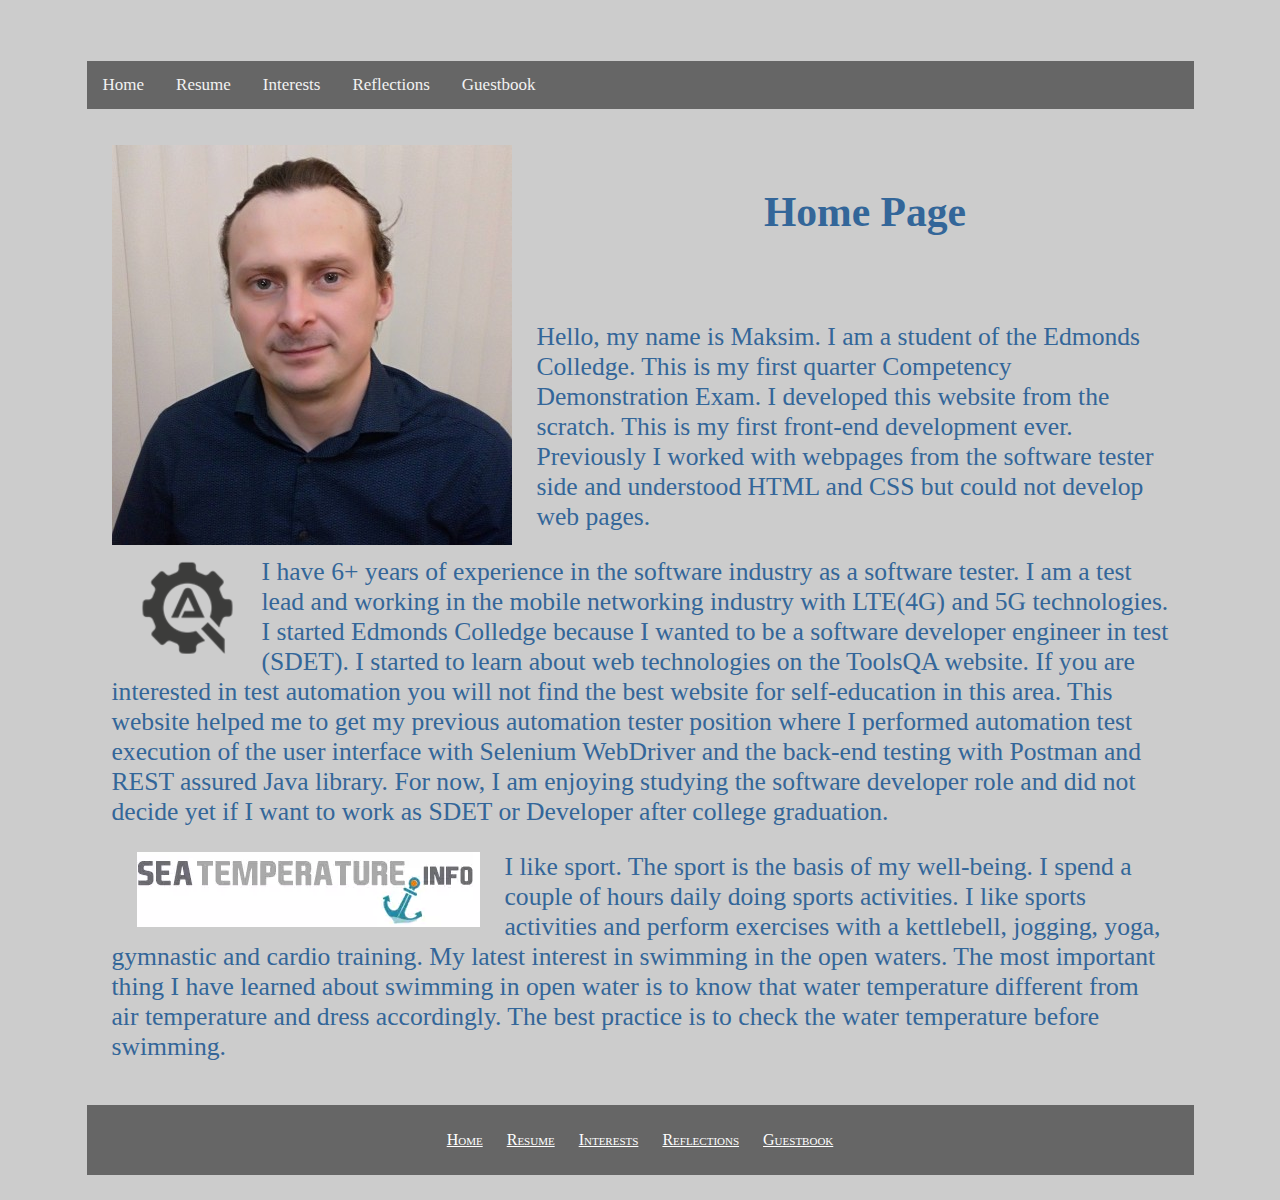
<file: index.html>
<!DOCTYPE html>
<html lang="en">
	<head>
		<meta charset="utf-8"/>
		<meta name="author" content="Maksim Razuvaev"/>
		<meta name="Keywords" content="Home"/>
		<meta name="Description" content="Home Page"/>
		<meta http-equiv="refresh" content="25">
		<meta name="robots" content="noimageindex, nofollow, nosnippet"/>
		<meta name="viewport" content="width=device-width, initial-scale=1.0">
		<link rel="stylesheet" type="text/css" href="./css/myStyle.css"/>
		<title>Home Page - Maksim Razuvaev</title>
		<style>
		img {
		float: left;
		margin-left: 25px;
		margin-right:25px;
		}
		p {
		font-size: 160%;
		margin-bottom: 25px;
		margin-top:25px;
		margin-left: 25px;
		margin-right:25px;
		}
		</style>
	</head>
	
	<body>
	
<!-- HEADER -->
		<header>
			<br/><br/>
			<div class="topnav">
				 <a src="./index.html">Home</a>
				 <a href="./html/resume.html">Resume</a>
				 <a href="./html/interest.html">Interests</a>
				 <a href="./html/reflections.html">Reflections</a>
				 <a href="./html/guestbook.html">Guestbook</a>
			</div>
			<br/><br/>
				<img src="./images/maksimr.jfif" alt="Maksim Razuvaev Photo">
			<br/>
		</header>
		
 <!-- ARTICLE -->
		<article>		
			<h1>Home Page</h1>
			<br/><br/>
			<p style="color:#336699;">
			Hello, my name is Maksim. I am a student of the Edmonds Colledge. 
			This is my first quarter Competency Demonstration Exam. I developed this website from the scratch. 
			This is my first front-end development ever. Previously I worked with webpages from the software tester side 
			and understood HTML and CSS but could not develop web pages.</p>
			
			<p style="color:#336699;">
			<a href="https://www.toolsqa.com/" target="blank"><img src="./images/toolsqa.png" alt="ToolsQA Logo"></a>
			I have 6+ years of experience in the software industry as a software tester. 
			I am a test lead and working in the mobile networking industry with LTE(4G) and 5G technologies. 
			I started Edmonds Colledge because I wanted to be a software developer engineer in test (SDET). 
			I started to learn about web technologies on the ToolsQA website. 
			If you are interested in test automation you will not find the best website for self-education in this area. 
			This website helped me to get my previous automation tester position where I performed automation test execution of the user interface with Selenium WebDriver 
			and the back-end testing with Postman and REST assured Java library. 
			For now, I am enjoying studying the software developer role and did not decide yet if I want to work as SDET or Developer after college graduation.</p>
			
			<p style="color:#336699;">
			<a href="https://seatemperature.info/puget-sound-water-temperature.html#:~:text=Water%20temperature%20in%20Puget%20Sound%20today,%C2%B0C%2F49.8%C2%B0F." target="blank"><img src="./images/sea_temperature.png" alt="Sea Temperature Logo" class="floatright"></a>
			I like sport. The sport is the basis of my well-being. 
			I spend a couple of hours daily doing sports activities. 
			I like sports activities and perform exercises with a kettlebell, jogging, yoga, gymnastic and cardio training. 
			My latest interest in swimming in the open waters. 
			The most important thing I have learned about swimming in open water is to know that water temperature different from air temperature and dress accordingly. 
			The best practice is to check the water temperature before swimming.
			</p>
			<br/>
		</article>
		
<!-- FOOTER -->	
		<footer>
			<div class="footernav">
				<a href="index.html">Home</a>
				<a href="./html/resume.html">Resume</a>
				<a href="./html/interest.html">Interests</a>
				<a href="./html/reflections.html">Reflections</a>
				<a href="./html/guestbook.html">Guestbook</a>
			</div>
		</footer>
	</body>
</html>
</file>
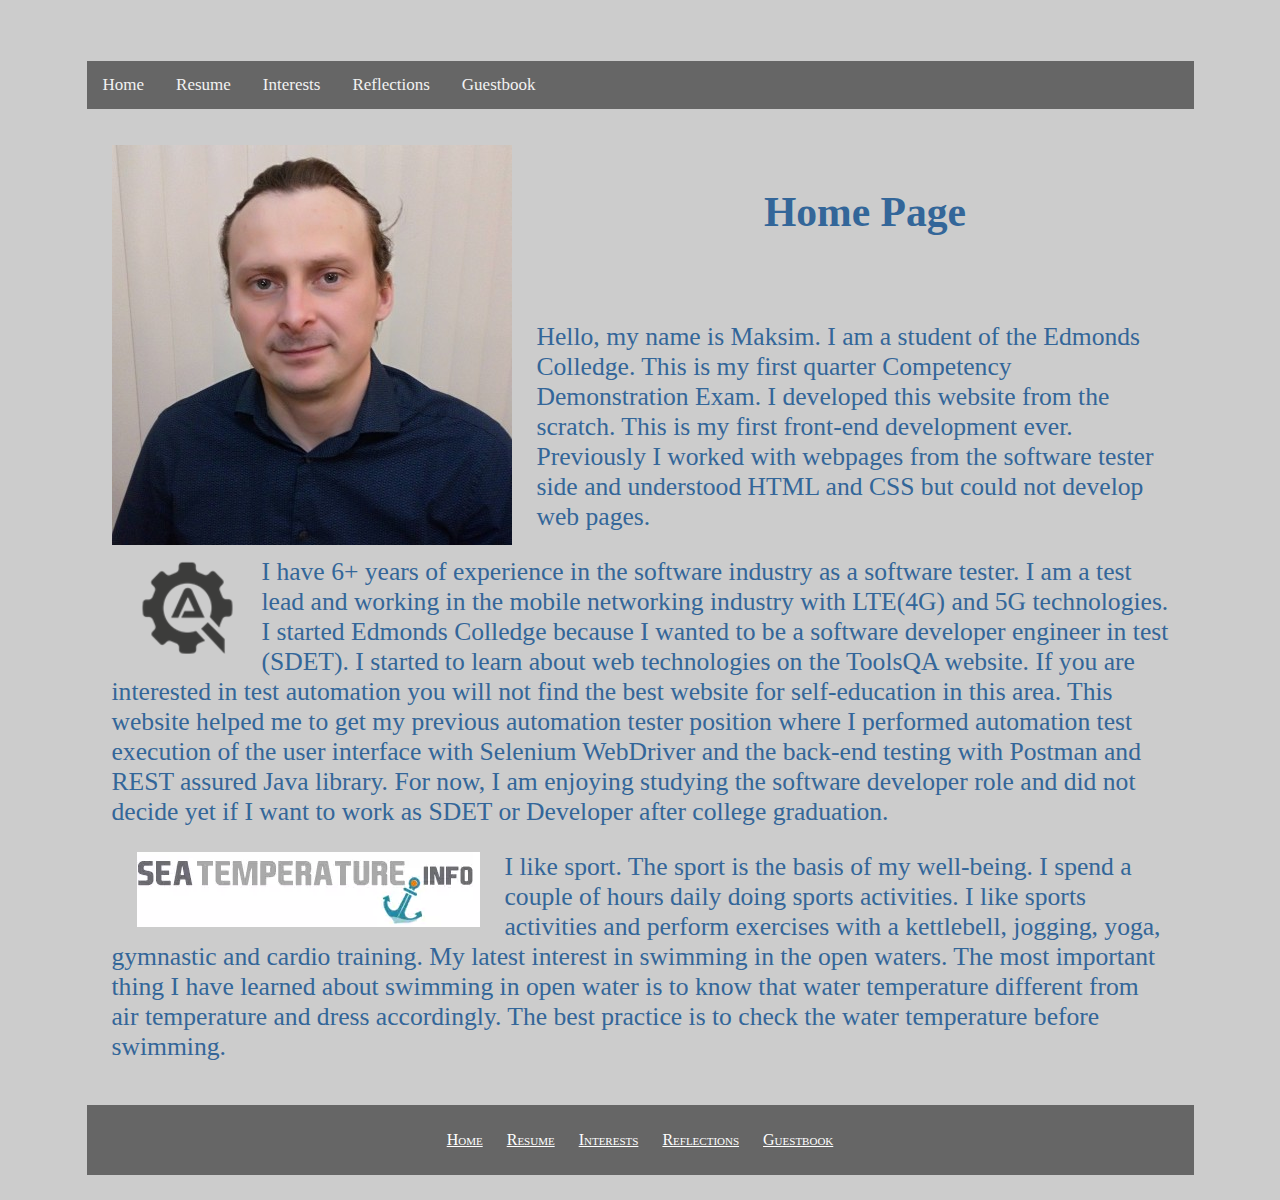
<file: home.html>
<!DOCTYPE html>
<html lang="en">
	<head>
		<meta charset="utf-8"/>
		<meta name="author" content="Maksim Razuvaev"/>
		<meta name="Keywords" content="Home"/>
		<meta name="Description" content="Home Page"/>
		<meta http-equiv="refresh" content="25">
		<meta name="robots" content="noimageindex, nofollow, nosnippet"/>
		<meta name="viewport" content="width=device-width, initial-scale=1.0">
		<link rel="stylesheet" type="text/css" href="./css/myStyle.css"/>
		<title>Home Page - Maksim Razuvaev</title>
		<style>
		img {
		float: left;
		margin-left: 25px;
		margin-right:25px;
		}
		p {
		font-size: 160%;
		margin-bottom: 25px;
		margin-top:25px;
		margin-left: 25px;
		margin-right:25px;
		}
		</style>
	</head>
	
	<body>
	
<!-- HEADER -->
		<header>
			<br/><br/>
			<div class="topnav">
				 <a src="./home.html">Home</a>
				 <a href="./html/resume.html">Resume</a>
				 <a href="./html/interest.html">Interests</a>
				 <a href="./html/reflections.html">Reflections</a>
				 <a href="./html/guestbook.html">Guestbook</a>
			</div>
			<br/><br/>
				<img src="./images/maksimr.jfif" alt="Maksim Razuvaev Photo">
			<br/>
		</header>
		
 <!-- ARTICLE -->
		<article>		
			<h1>Home Page</h1>
			<br/><br/>
			<p style="color:#336699;">
			Hello, my name is Maksim. I am a student of the Edmonds Colledge. 
			This is my first quarter Competency Demonstration Exam. I developed this website from the scratch. 
			This is my first front-end development ever. Previously I worked with webpages from the software tester side 
			and understood HTML and CSS but could not develop web pages.</p>
			
			<p style="color:#336699;">
			<a href="https://www.toolsqa.com/" target="blank"><img src="./images/toolsqa.png" alt="ToolsQA Logo"></a>
			I have 6+ years of experience in the software industry as a software tester. 
			I am a test lead and working in the mobile networking industry with LTE(4G) and 5G technologies. 
			I started Edmonds Colledge because I wanted to be a software developer engineer in test (SDET). 
			I started to learn about web technologies on the ToolsQA website. 
			If you are interested in test automation you will not find the best website for self-education in this area. 
			This website helped me to get my previous automation tester position where I performed automation test execution of the user interface with Selenium WebDriver 
			and the back-end testing with Postman and REST assured Java library. 
			For now, I am enjoying studying the software developer role and did not decide yet if I want to work as SDET or Developer after college graduation.</p>
			
			<p style="color:#336699;">
			<a href="https://seatemperature.info/puget-sound-water-temperature.html#:~:text=Water%20temperature%20in%20Puget%20Sound%20today,%C2%B0C%2F49.8%C2%B0F." target="blank"><img src="./images/sea_temperature.png" alt="Sea Temperature Logo" class="floatright"></a>
			I like sport. The sport is the basis of my well-being. 
			I spend a couple of hours daily doing sports activities. 
			I like sports activities and perform exercises with a kettlebell, jogging, yoga, gymnastic and cardio training. 
			My latest interest in swimming in the open waters. 
			The most important thing I have learned about swimming in open water is to know that water temperature different from air temperature and dress accordingly. 
			The best practice is to check the water temperature before swimming.
			</p>
			<br/>
		</article>
		
<!-- FOOTER -->	
		<footer>
			<div class="footernav">
				<a href="index.html">Home</a>
				<a href="resume.html">Resume</a>
				<a href="interest.html">Interests</a>
				<a href="reflections.html">Reflections</a>
				<a href="guestbook.html">Guestbook</a>
			</div>
		</footer>
	</body>
</html>
</file>
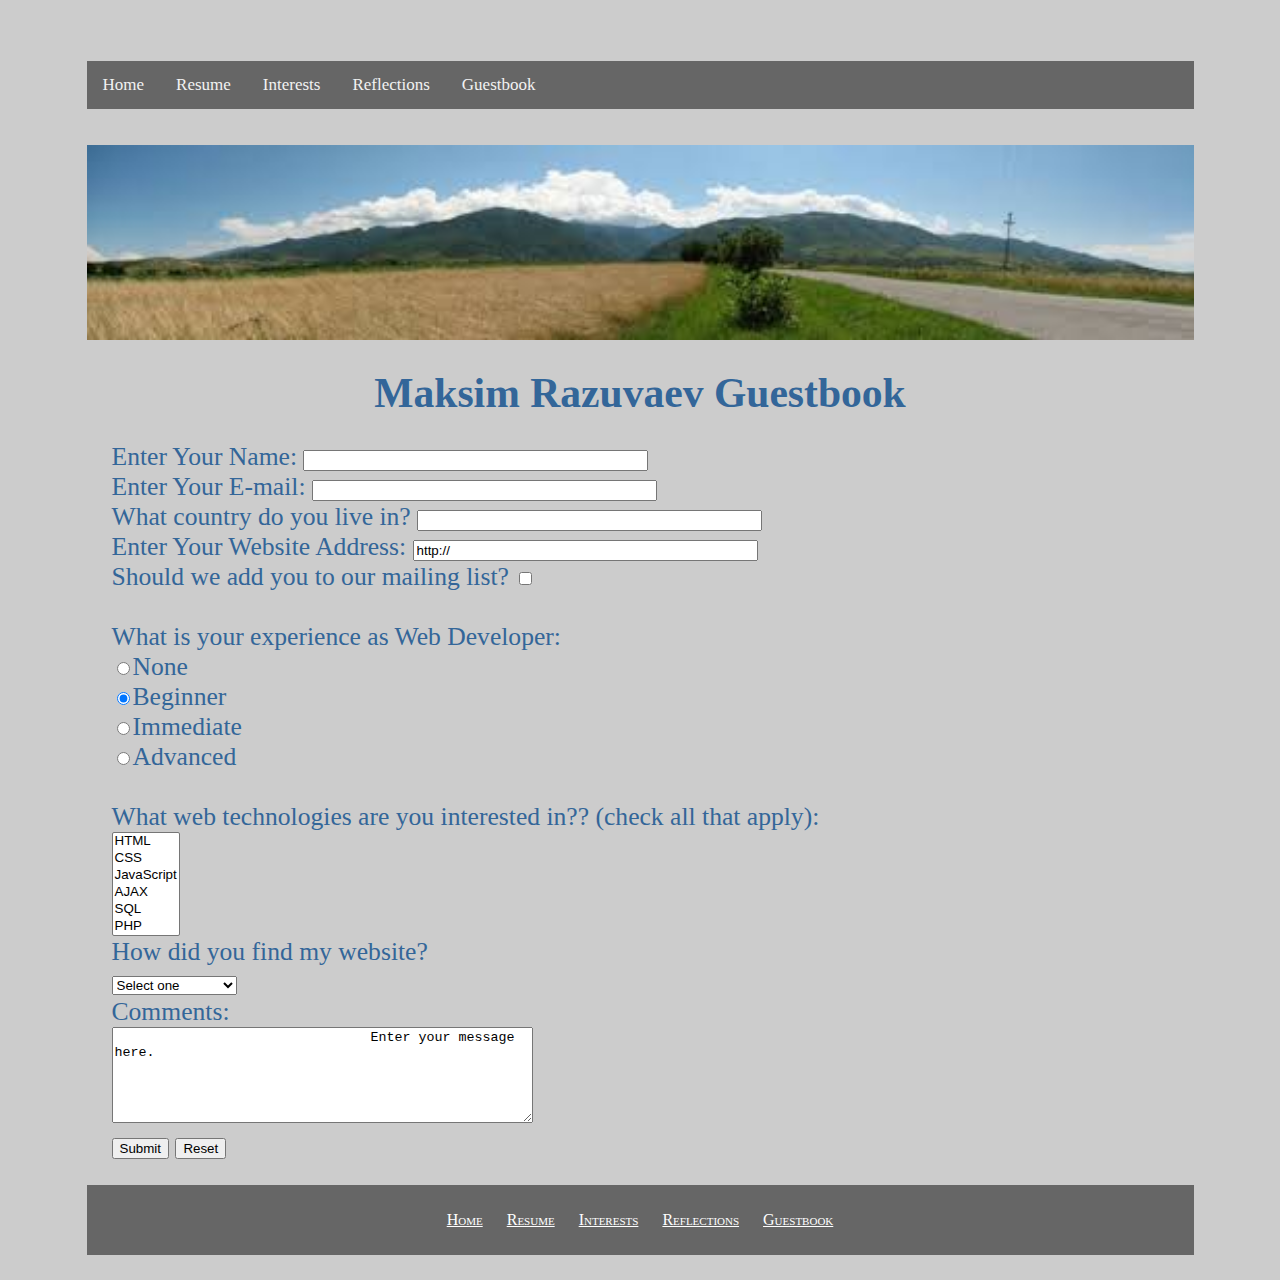
<file: html/guestbook.html>
<!DOCTYPE html>
<html lang="en">
	<head>
		<meta charset="utf-8"/>
		<meta name="author" content="Maksim Razuvaev"/>
		<meta name="Keywords" content="Guestbook"/>
		<meta name="Description" content="My website guest welcome to leave info about yourself"/>
		<meta http-equiv="refresh" content="300">
		<meta name="robots" content="noimageindex, nofollow, nosnippet"/>
		<meta name="viewport" content="width=device-width, initial-scale=1.0">
		<link rel="stylesheet" type="text/css" href="../css/myStyle.css"/>
		<title>Guestbook Page - Maksim Razuvaev</title>
		<style>
		form {
		font-size: 160%;
		margin-bottom: 25px;
		margin-top:25px;
		margin-left: 25px;
		margin-right:25px;
		}
		img {
		width: 100%;
		height: auto;
		}
		</style>
	</head>
		
	<body>
	
<!-- HEADER -->
		<header>
		<br/><br/>
		<div class="topnav">
			 <a href="../index.html">Home</a>
			 <a href="../html/resume.html">Resume</a>
			 <a href="../html/interest.html">Interests</a>
			 <a href="../html/reflections.html">Reflections</a>
			 <a href="../html/guestbook.html">Guestbook</a>
		</div>
		<br/><br/>
		<img src="../images/download.jfif" alt="Picture with nature" class="center">
		</header>
	
<!-- ARTICLE -->
		<article>	
			<h1>Maksim Razuvaev Guestbook</h1>
			
			<form
			style="color:#336699;"
			method="post"
			action="http://ss1.ciwcertified.com/cgi-bin/process.pl">
			Enter Your Name: <input type="text" name="Name" size="40"/>
				<br/>
				Enter Your E-mail: <input type="text" name="Email" size="40"/>
				<br/>
				What country do you live in?
				<input type="text" name="country" size="40">
				<br/>
				Enter Your Website Address: <input type="text" name="Website" size="40" value="http://"/>
				<br/>
				Should we add you to our mailing list?
				<input type="checkbox" name="mailinglist"/><br/>
				<br/>
				What is your experience as Web Developer:<br/>
				<input type="radio" name="web_experience" value="None"/>None<br/>
				<input type="radio" name="web_experience" value="Beginer" checked="checked"/>Beginner<br/>
				<input type="radio" name="web_experience" value="Immediate"/>Immediate<br/>
				<input type="radio" name="web_experience" value="Advanced"/>Advanced<br/>
				<br/>
				What web technologies are you interested in?? (check all that
				apply):<br/>
				<select name="interests" multiple="multiple" size="6">
					<option>HTML</option>
					<option>CSS</option>
					<option>JavaScript</option>
					<option>AJAX</option>
					<option>SQL</option>
					<option>PHP</option>
				</select>
				<br/>
				How did you find my website?
				<br/>
				<select name="website">
					<option>Select one</option>
					<option>I'm a friend</option>
					<option>Just surfed in!</option>
					<option>Word of mouth</option>
					<option>By search engine</option>
					<option>A friend sent me</option>
					<option>Other</option>
				</select>
				<br/>
				Comments:<br/>
				<textarea name="comments" cols="50" rows="6">
				Enter your message here.
				</textarea>
				<br/>
				<input type="submit"/>
				<input type="reset"/>
			</form>
		</article>
		
		<!-- FOOTER -->	
		<footer>
			<div class="footernav">
				<a href="../index.html">Home</a>
				<a href="resume.html">Resume</a>
				<a href="interest.html">Interests</a>
				<a href="reflections.html">Reflections</a>
				<a href="guestbook.html">Guestbook</a>
			</div>
		</footer>
	</body>
</html>
</file>
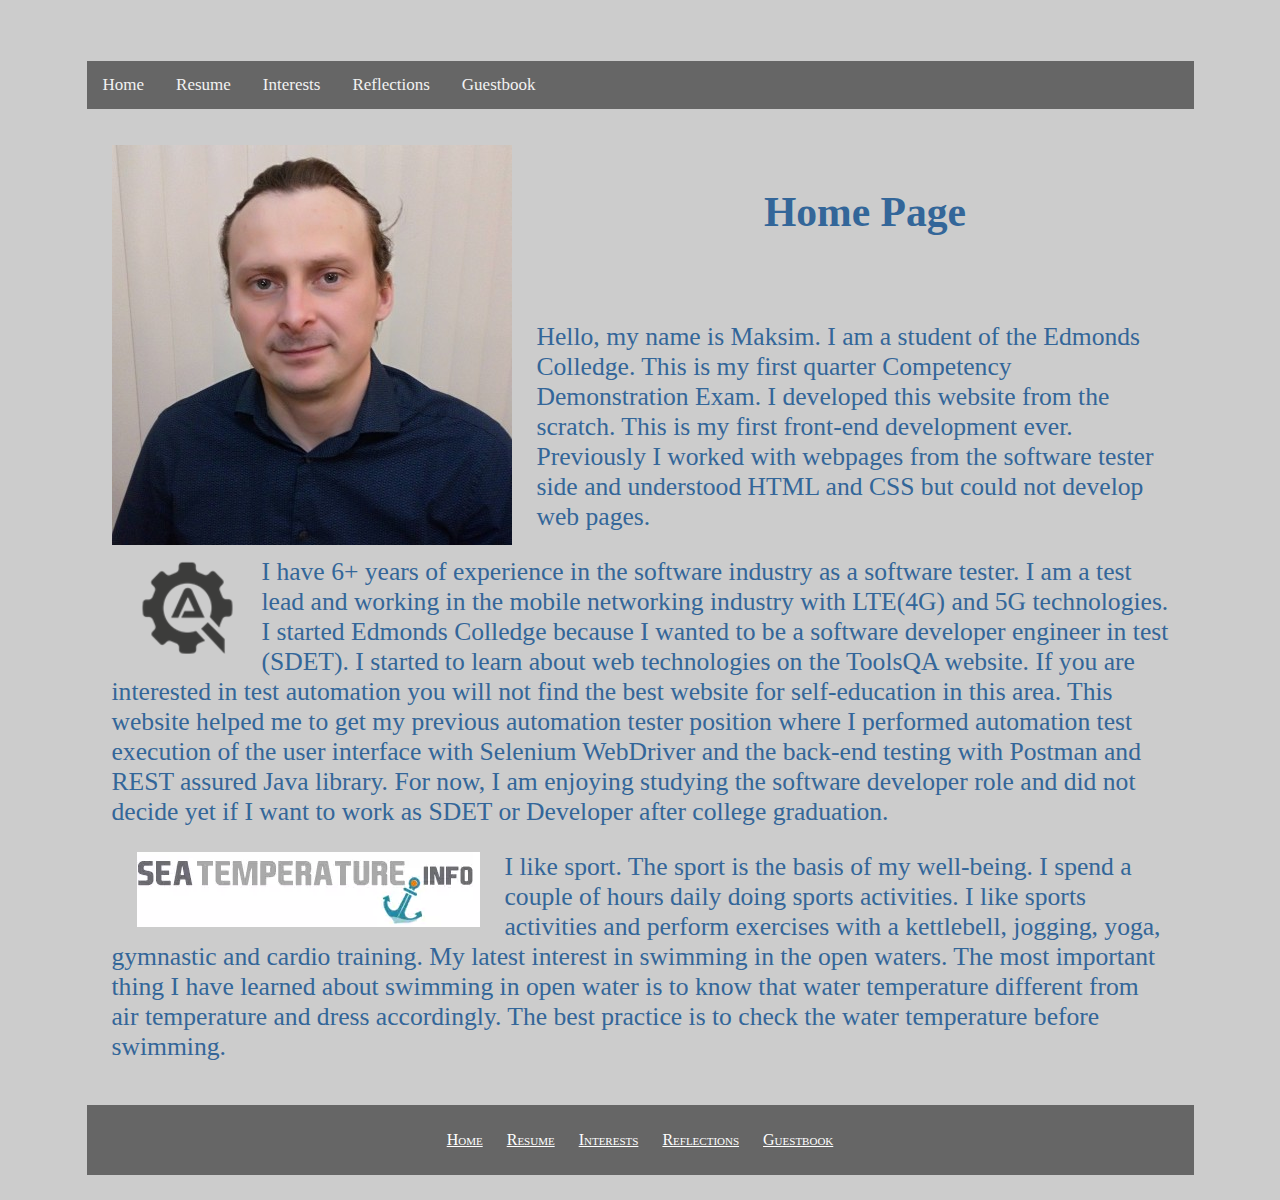
<file: html/home.html>
<!DOCTYPE html>
<html lang="en">
	<head>
		<meta charset="utf-8"/>
		<meta name="author" content="Maksim Razuvaev"/>
		<meta name="Keywords" content="Home"/>
		<meta name="Description" content="Home Page"/>
		<meta http-equiv="refresh" content="25">
		<meta name="robots" content="noimageindex, nofollow, nosnippet"/>
		<meta name="viewport" content="width=device-width, initial-scale=1.0">
		<link rel="stylesheet" type="text/css" href="../css/myStyle.css"/>
		<title>Home Page - Maksim Razuvaev</title>
		<style>
		img {
		float: left;
		margin-left: 25px;
		margin-right:25px;
		}
		p {
		font-size: 160%;
		margin-bottom: 25px;
		margin-top:25px;
		margin-left: 25px;
		margin-right:25px;
		}
		</style>
	</head>
	
	<body>
	
<!-- HEADER -->
		<header>
			<br/><br/>
			<div class="topnav">
				 <a href="../html/home.html">Home</a>
				 <a href="../html/resume.html">Resume</a>
				 <a href="../html/interest.html">Interests</a>
				 <a href="../html/reflections.html">Reflections</a>
				 <a href="../html/guestbook.html">Guestbook</a>
			</div>
			<br/><br/>
				<img src="../images/maksimr.jfif" alt="Maksim Razuvaev Photo">
			<br/>
		</header>
		
 <!-- ARTICLE -->
		<article>		
			<h1>Home Page</h1>
			<br/><br/>
			<p style="color:#336699;">
			Hello, my name is Maksim. I am a student of the Edmonds Colledge. 
			This is my first quarter Competency Demonstration Exam. I developed this website from the scratch. 
			This is my first front-end development ever. Previously I worked with webpages from the software tester side 
			and understood HTML and CSS but could not develop web pages.</p>
			
			<p style="color:#336699;">
			<a href="https://www.toolsqa.com/" target="blank"><img src="../images/toolsqa.png" alt="ToolsQA Logo"></a>
			I have 6+ years of experience in the software industry as a software tester. 
			I am a test lead and working in the mobile networking industry with LTE(4G) and 5G technologies. 
			I started Edmonds Colledge because I wanted to be a software developer engineer in test (SDET). 
			I started to learn about web technologies on the ToolsQA website. 
			If you are interested in test automation you will not find the best website for self-education in this area. 
			This website helped me to get my previous automation tester position where I performed automation test execution of the user interface with Selenium WebDriver 
			and the back-end testing with Postman and REST assured Java library. 
			For now, I am enjoying studying the software developer role and did not decide yet if I want to work as SDET or Developer after college graduation.</p>
			
			<p style="color:#336699;">
			<a href="https://seatemperature.info/puget-sound-water-temperature.html#:~:text=Water%20temperature%20in%20Puget%20Sound%20today,%C2%B0C%2F49.8%C2%B0F." target="blank"><img src="../images/sea_temperature.png" alt="Sea Temperature Logo" class="floatright"></a>
			I like sport. The sport is the basis of my well-being. 
			I spend a couple of hours daily doing sports activities. 
			I like sports activities and perform exercises with a kettlebell, jogging, yoga, gymnastic and cardio training. 
			My latest interest in swimming in the open waters. 
			The most important thing I have learned about swimming in open water is to know that water temperature different from air temperature and dress accordingly. 
			The best practice is to check the water temperature before swimming.
			</p>
			<br/>
		</article>
		
<!-- FOOTER -->	
		<footer>
			<div class="footernav">
				<a href="index.html">Home</a>
				<a href="resume.html">Resume</a>
				<a href="interest.html">Interests</a>
				<a href="reflections.html">Reflections</a>
				<a href="guestbook.html">Guestbook</a>
			</div>
		</footer>
	</body>
</html>
</file>
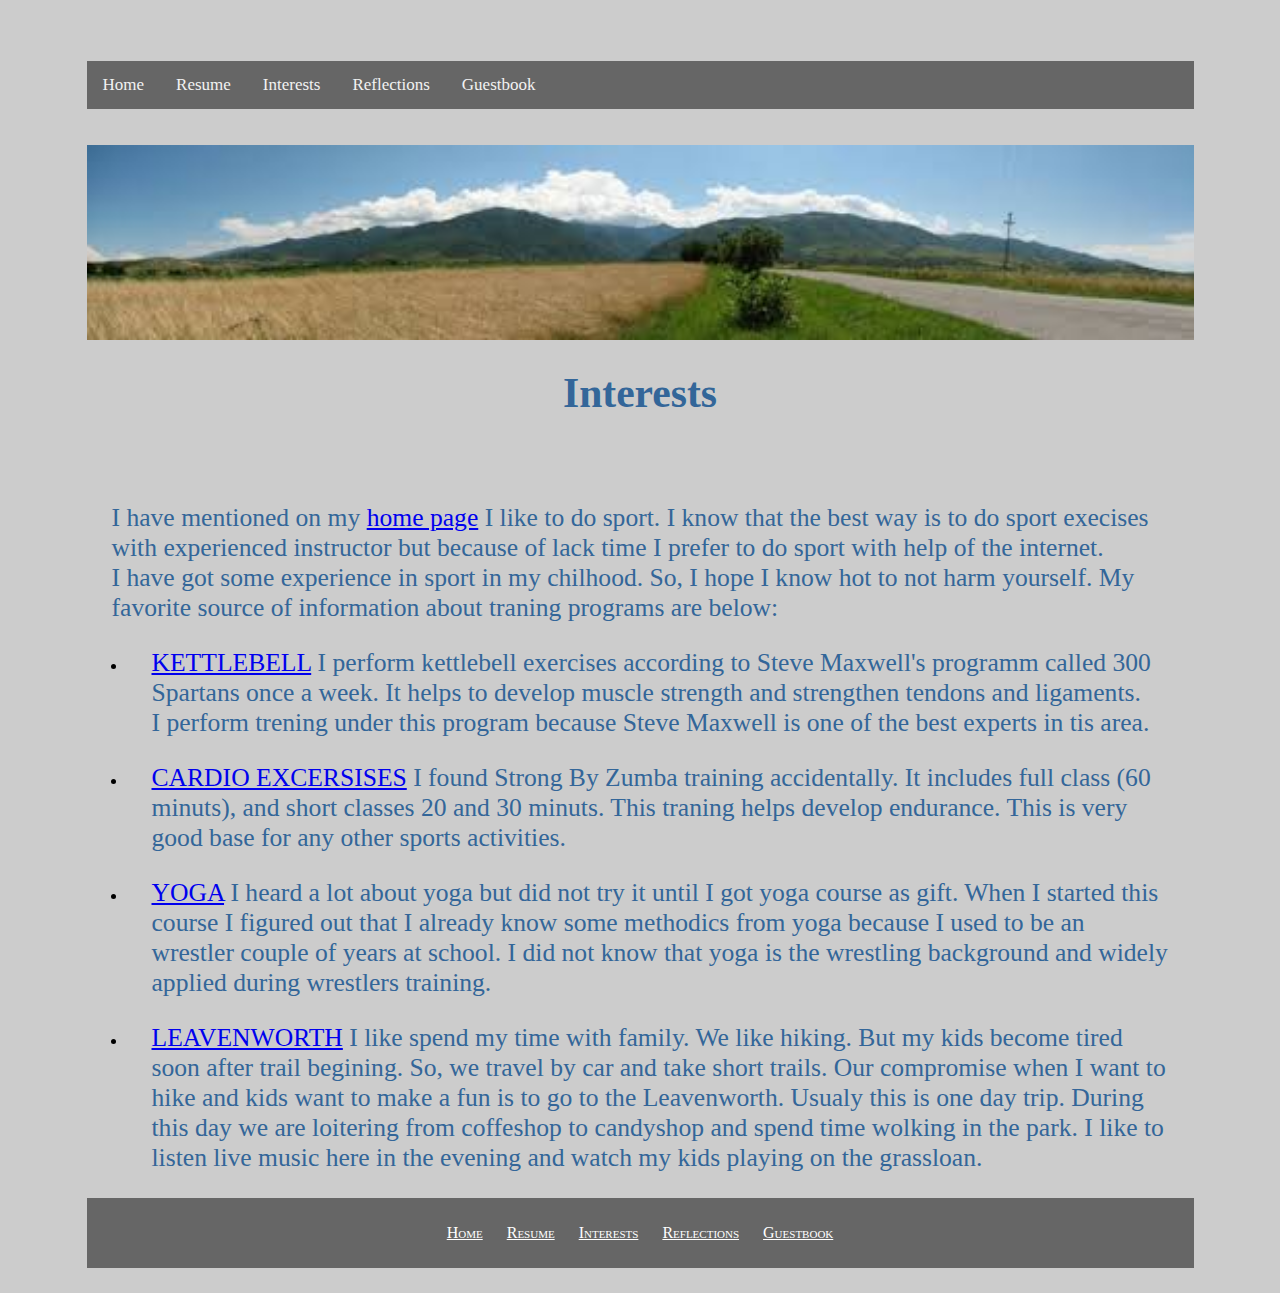
<file: html/interest.html>
<!DOCTYPE html>
<html lang="en">
	<head>
		<meta charset="utf-8"/>
		<meta name="author" content="Maksim Razuvaev"/>
		<meta name="Keywords" content="Interest"/>
		<meta name="Description" content="YOu can find more information about me here"/>
		<meta http-equiv="refresh" content="25">
		<meta name="robots" content="noimageindex, nofollow, nosnippet"/>
		<meta name="viewport" content="width=device-width, initial-scale=1.0">
		<link rel="stylesheet" type="text/css" href="../css/myStyle.css"/>
		<title>Interests Page - Maksim Razuvaev</title>
		<style>
		p {
		font-size: 160%;
		margin-bottom: 25px;
		margin-top:25px;
		margin-left: 25px;
		margin-right:25px;
		}
		img {
		width: 100%;
		height: auto;
		}
		</style>
	</head>
	
	<body>
	
<!-- HEADER -->
		<header>
			<br/><br/>
			<div class="topnav">
				 <a href="../index.html">Home</a>
				 <a href="../html/resume.html">Resume</a>
				 <a href="../html/interest.html">Interests</a>
				 <a href="../html/reflections.html">Reflections</a>
				 <a href="../html/guestbook.html">Guestbook</a>
			</div>
			<br/><br/>
			<img src="../images/download.jfif" alt="Picture with nature" class="center">
		</header>
		
<!-- ARTICLE -->		
		<article>
			<h1>Interests</h1>
			<br/><br/>
			<p style="color:#336699;">I have mentioned on my <a href="../index.html">home page</a> I like to do sport. I know that the best way is to do sport execises with experienced instructor but because of lack time I prefer to do sport with help of the internet. <br/>
			I have got some experience in sport in my chilhood. So, I hope I know hot to not harm yourself. My favorite source of information about traning programs are below:</p>
					<ul> 
					<li><p style="color:#336699;"><a href="https://www.maxwellsc.com/articles.cfm?art_id=3015&startrow=1" target="_blank">KETTLEBELL</a> I perform kettlebell exercises according to Steve Maxwell's programm called 300 Spartans once a week. 
						It helps to develop  muscle strength and strengthen tendons and ligaments. 
						<br/>I perform trening under this program because Steve Maxwell is one of the best experts in tis area.</p></li>
					<li><p style="color:#336699;"><a href="https://www.z-strong.com/?gclid=CjwKCAiAn7L-BRBbEiwAl9UtkLJohyxvc4HcfKUAr33DO39X21UrCeSqeDFmXau-rNf9Ojt-kNtpPRoCKi0QAvD_BwE" target="_blank">CARDIO EXCERSISES</a> I found Strong By Zumba training accidentally. It includes full class (60 minuts), and short classes 20 and 30 minuts. 
						This traning helps develop endurance. 
						This is very good base for any other sports activities.</p></li>
					<li><p style="color:#336699;"><a href="https://www.youtube.com/c/chilelavida" target="_blank">YOGA</a> I heard a lot about yoga but did not try it until I got yoga course as gift. 
						When I started this course I figured out that I already know some methodics from yoga because I used to be an wrestler couple of years at school.
						I did not know that yoga is the wrestling background and widely applied during wrestlers training.</p></li>
					<li><p style="color:#336699;"><a href="https://leavenworth.org/" target="_blank">LEAVENWORTH</a> I like spend my time with family. 
						We like hiking. But my kids become tired soon after trail begining. 
						So, we travel by car and take short trails. Our compromise when I want to hike and kids want to make a fun is to go to the Leavenworth. Usualy this is one day trip. 
						During this day we are loitering from coffeshop to candyshop and spend time wolking in the park. 
						I like to listen live music here in the evening and watch my kids playing on the grassloan.</p></li>
					</ul>
		</article>
		
<!-- FOOTER -->	
		<footer>
			<div class="footernav">
				<a href="../index.html">Home</a>
				<a href="resume.html">Resume</a>
				<a href="interest.html">Interests</a>
				<a href="reflections.html">Reflections</a>
				<a href="guestbook.html">Guestbook</a>
			</div>
		</footer>
	</body>
</html>
</file>
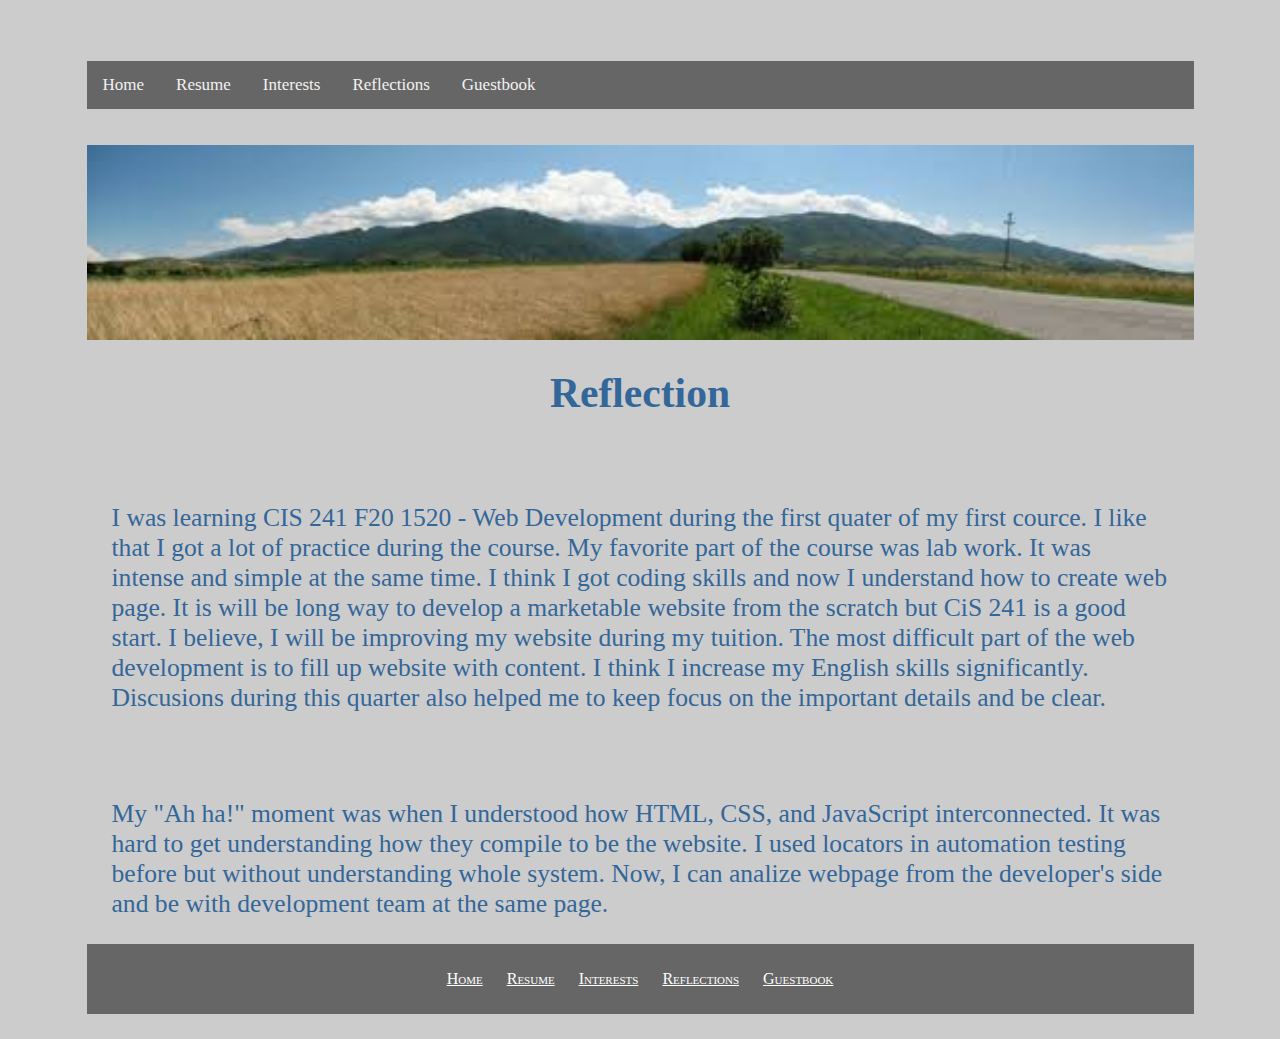
<file: html/reflections.html>
<!DOCTYPE html>
<html lang="en">
	<head>
		<meta charset="utf-8"/>
		<meta name="author" content="Maksim Razuvaev"/>
		<meta name="Keywords" content="Reflections"/>
		<meta name="Description" content="My thoughts and feedback CIS related information"/>
		<meta http-equiv="refresh" content="25">
		<meta name="robots" content="noimageindex, nofollow, nosnippet"/>
		<meta name="viewport" content="width=device-width, initial-scale=1.0">
		<link rel="stylesheet" type="text/css" href="../css/myStyle.css"/>
		<title>Reflection Page - Maksim Razuvaev</title>
		<style>
		p {
		font-size: 160%;
		margin-bottom: 25px;
		margin-top:25px;
		margin-left: 25px;
		margin-right:25px;
		}
		img {
		width: 100%;
		height: auto;
		}
		</style>
	</head>
	
	<body>
	
<!-- HEADER -->
		<header>
			<br/><br/>
			<div class="topnav">
				 <a href="../index.html">Home</a>
				 <a href="../html/resume.html">Resume</a>
				 <a href="../html/interest.html">Interests</a>
				 <a href="../html/reflections.html">Reflections</a>
				 <a href="../html/guestbook.html">Guestbook</a>
			</div>
			<br/><br/>
			<img src="../images/download.jfif" alt="Picture with nature" class="center">
		</header>
		
<!-- ARTICLE -->
		<article>
			<h1>Reflection</h1>
			<br/>
			<br/>
			<p style="color:#336699;">I was learning CIS 241 F20 1520 - Web Development during the first quater of my first cource. I like that I got a lot of practice during the course.
			My favorite part of the course was lab work. It was intense and simple at the same time. 
			I think I got coding skills and now I understand how to create web page.
			It is will be long way to develop a marketable website from the scratch but CiS 241 is a good start.
			I believe, I will be improving my website during my tuition.
			The most difficult part of the web development is to fill up website with content. 
			I think I increase my English skills significantly. 
			Discusions during this quarter also helped me to keep focus on the important details and be clear.
			</p>
			<br/>
			<br/>
			<p style="color:#336699;">My "Ah ha!" moment was when I understood how HTML, CSS, and JavaScript interconnected. 
			It was hard to get understanding how they compile to be the website. I used locators in automation testing before but without understanding whole system. 
			Now, I can analize webpage from the developer's side and be with development team at the same page.
			</p>
		</article>	
		
<!-- FOOTER -->	
		<footer>
			<div class="footernav">
				<a href="../index.html">Home</a>
				<a href="resume.html">Resume</a>
				<a href="interest.html">Interests</a>
				<a href="reflections.html">Reflections</a>
				<a href="guestbook.html">Guestbook</a>
			</div>
		</footer>
	</body>
</html>
</file>
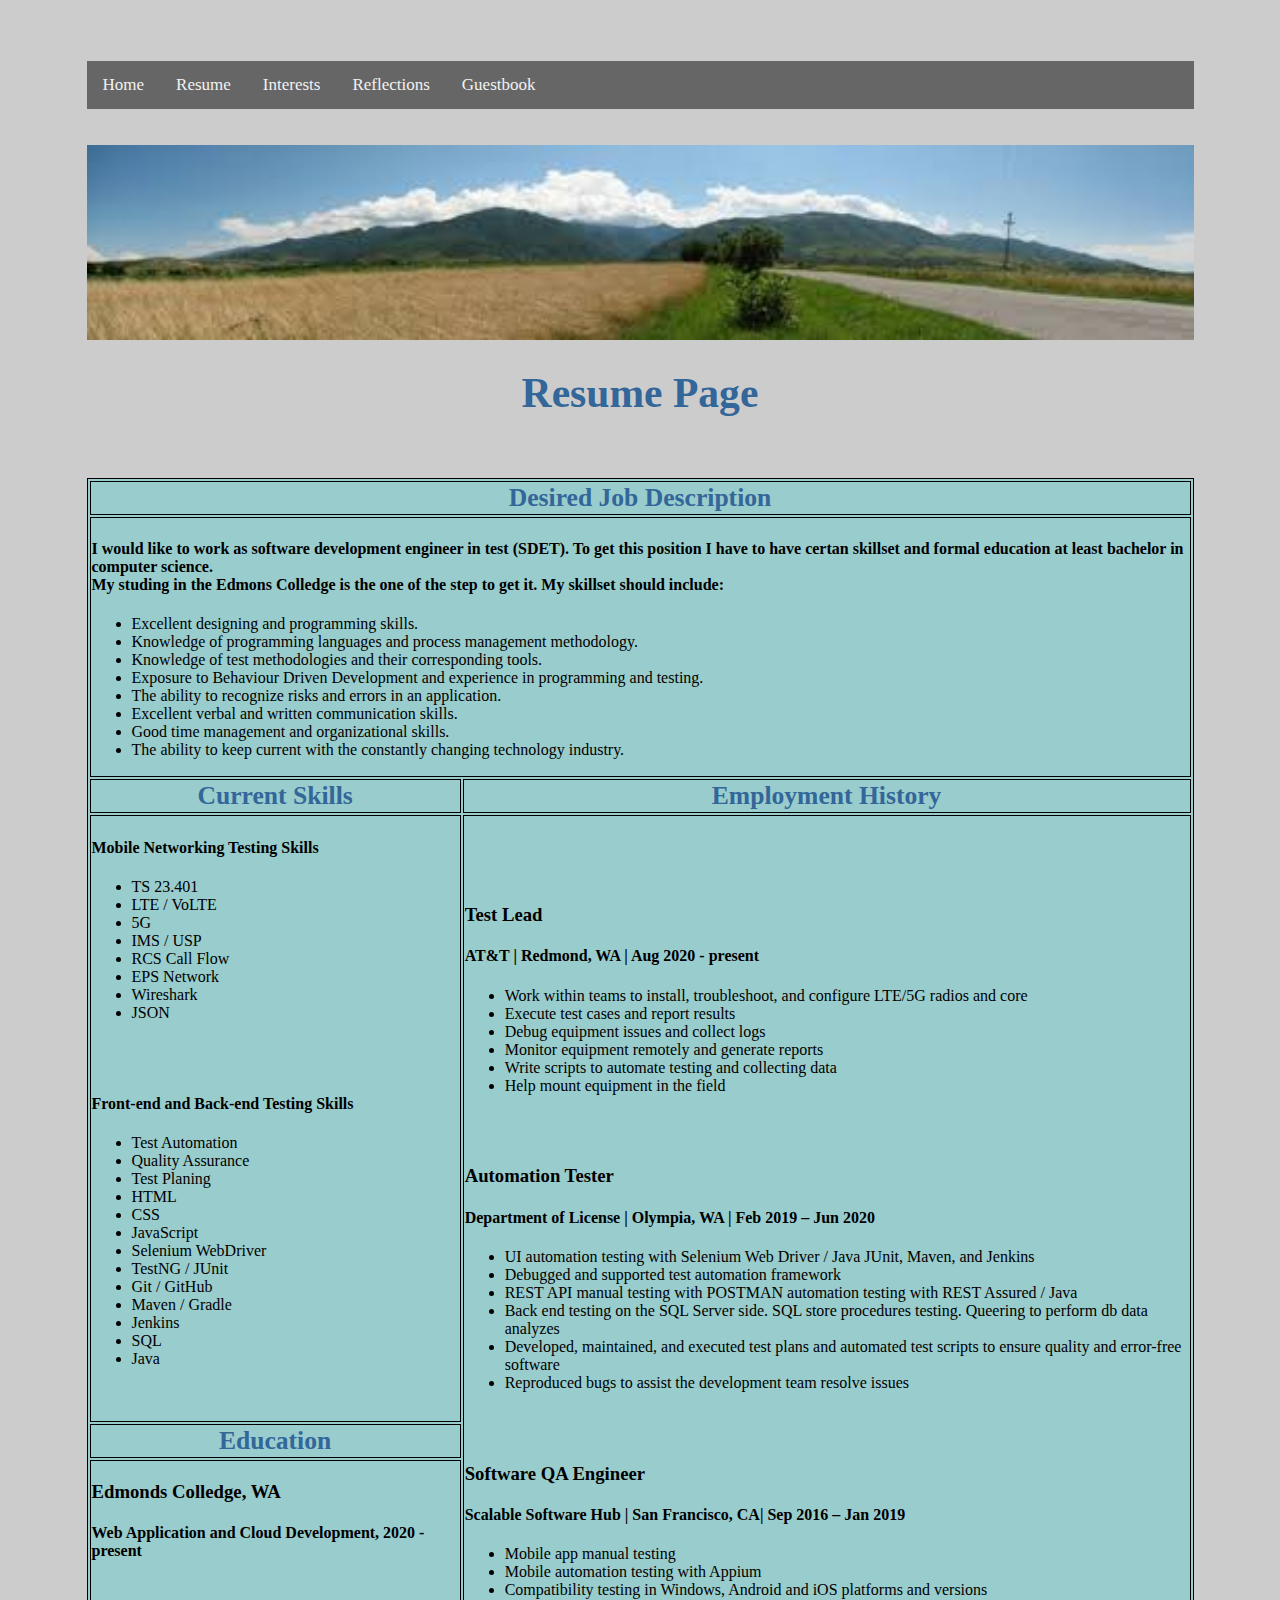
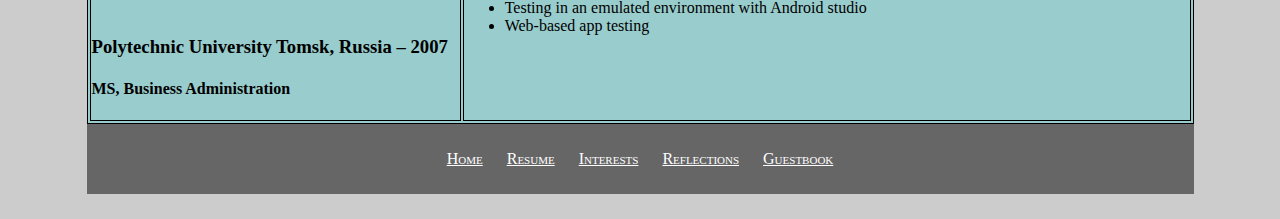
<file: html/resume.html>
<!DOCTYPE html>
<html lang="en">
	<head>
		<meta charset="utf-8"/>
		<meta name="author" content="Maksim Razuvaev"/>
		<meta name="Keywords" content="Resume"/>
		<meta name="Description" content="Resume, summary, experience, education"/>
		<meta http-equiv="refresh" content="25">
		<meta name="robots" content="noimageindex, nofollow, nosnippet"/>
		<meta name="viewport" content="width=device-width, initial-scale=1.0">
		<link rel="stylesheet" type="text/css" href="../css/myStyle.css"/>		
		<title>Resume Page - Maksim Razuvaev</title>
		<style>
		img {
		  width: 100%;
		  height: auto;
		}
		</style>
	</head>
	
	<body>
	
<!-- HEADER -->
		<header>
			<br/><br/>
			<div class="topnav">
				 <a href="../index.html">Home</a>
				 <a href="../html/resume.html">Resume</a>
				 <a href="../html/interest.html">Interests</a>
				 <a href="../html/reflections.html">Reflections</a>
				 <a href="../html/guestbook.html">Guestbook</a>
			</div>
			<br/><br/>
			<img src="../images/download.jfif" alt="Picture with nature" class="center">
		</header>
		
<!-- ARTICLE -->
		<article>
			<h1>Resume Page</h1>
			<br/>
			<br/>
			
			<table>
				<tr>
					<th colspan="2">Desired Job Description</th>
				</tr>
				<tr>
					<td class="center" colspan="2"><h4>I would like to work as software development engineer in test (SDET). To get this position I have to have certan skillset and formal education at least bachelor in computer science.
					<br/>My studing in the Edmons Colledge is the one of the step to get it. My skillset should include:</h4>
					<ul> 
					<li>Excellent designing and programming skills.</li>
					<li>Knowledge of programming languages and process management methodology.</li>
					<li>Knowledge of test methodologies and their corresponding tools.</li>
					<li>Exposure to Behaviour Driven Development and experience in programming and testing.</li>
					<li>The ability to recognize risks and errors in an application.</li>
					<li>Excellent verbal and written communication skills.</li>
					<li>Good time management and organizational skills.</li>
					<li>The ability to keep current with the constantly changing technology industry.</li>
					</ul>
					</td>
				</tr>
				
				<tr>
					<th class="center">Current Skills</th>
					<th class="center">Employment History</th>
				</tr>
				<tr>
					<td class="center">
					<h4>Mobile Networking Testing Skills</h4>
					<ul> 
					<li>TS 23.401</li>
					<li>LTE / VoLTE</li>
					<li>5G</li>
					<li>IMS / USP</li>
					<li>RCS Call Flow</li>
					<li>EPS Network</li>
					<li>Wireshark</li>
					<li>JSON</li>
					</ul>
					<br/><br/>
					
					<h4>Front-end and Back-end Testing Skills</h4>
					<ul> 
					<li>Test Automation</li>
					<li>Quality Assurance</li>
					<li>Test Planing</li>
					<li>HTML</li>
					<li>CSS</li>
					<li>JavaScript</li>
					<li>Selenium WebDriver</li>
					<li>TestNG / JUnit</li>
					<li>Git / GitHub</li>
					<li>Maven / Gradle</li>
					<li>Jenkins</li>
					<li>SQL</li>
					<li>Java</li>
					</ul>
					<br/><br/>
					</td>
					
					<td class="center" rowspan="3">
					<h3>Test Lead</h3>
					<h4>AT&T | Redmond, WA | Aug 2020 - present</h4>
					<ul> 
					<li>Work within teams to install, troubleshoot, and configure LTE/5G radios and core</li>
					<li>Execute test cases and report results</li>
					<li>Debug equipment issues and collect logs</li>
					<li>Monitor equipment remotely and generate reports</li>
					<li>Write scripts to automate testing and collecting data</li>
					<li>Help mount equipment in the field</li>
					</ul>
					<br/><br/>
					
					<h3>Automation Tester</h3>
					<h4>Department of License | Olympia, WA | Feb 2019 – Jun 2020</h4>
					<ul> 
					<li>UI automation testing with Selenium Web Driver / Java JUnit, Maven, and Jenkins</li>
					<li>Debugged and supported test automation framework</li>
					<li>REST API manual testing with POSTMAN automation testing with REST Assured / Java</li>
					<li>Back end testing on the SQL Server side. SQL store procedures testing. Queering to perform db data analyzes</li>
					<li>Developed, maintained, and executed test plans and automated test scripts to ensure quality and error-free software</li>
					<li>Reproduced bugs to assist the development team resolve issues</li>
					</ul>
					<br/><br/>
					
					<h3>Software QA Engineer</h3>
					<h4>Scalable Software Hub | San Francisco, CA| Sep 2016 – Jan 2019</h4>
					<ul> 
					<li>Mobile app manual testing</li>
					<li>Mobile automation testing with Appium</li>
					<li>Compatibility testing in Windows, Android and iOS platforms and versions</li>
					<li>Testing in an emulated environment with Android studio</li>
					<li>Web-based app testing</li>
					</ul>
					</td>
				</tr>
				<tr>
					<th class="center">Education</th>
				</tr>
				<tr>
					<td class="center">
					<h3>Edmonds Colledge, WA</h3>
					<h4>Web Application and Cloud Development, 2020 - present</h4>
					<br/>
					<br/>
					<h3>Polytechnic University Tomsk, Russia – 2007</h3>
					<h4>MS, Business Administration</h4>
					</td>
				</tr>
		   </table>
		</article>
		
<!-- FOOTER -->	
		<footer>
			<div class="footernav">
				<a href="../index.html">Home</a>
				<a href="resume.html">Resume</a>
				<a href="interest.html">Interests</a>
				<a href="reflections.html">Reflections</a>
				<a href="guestbook.html">Guestbook</a>
			</div>
		</footer>
	</body>
</html>
</file>
<file: css/myStyle.css>
body {
margin:0px;
margin-bottom: 25px;
margin-top:25px;
margin-left:25px;
margin-right:25px;
background-color:#CCCCCC;
}

h1 {
text-align: center;
font-weight: bold;
color: #336699;
font-size: 260%;
margin-bottom: 25px;
margin-top:25px;
}

table{
background-color:#99CCCC;
width: 100%;
border:1px solid black;
}
th {
border:1px solid black;
text-align: center;
font-weight: bold;
color: #336699;
font-size: 160%;
} 
td {
border:1px solid black;
}

article {
margin-left:5%;
margin-right:5%;
}

header {
margin-left:5%;
margin-right:5%;
}

footer {
height: 50px;
line-height: 50px;
margin-left:5%;
margin-right:5%;
background-color: #666666;
min-height: 20px;
color: #FFF;
text-align: center;
padding: 10px;
}

.footernav a {
margin-left: 10px;
font-family: Nunito;
margin-right: 10px;
}

.footernav a {
color: #fff;
font-variant: small-caps;
font-size: 12pt;
}

.footernav a:hover {
text-decoration: none;
color: #DDD;
}


.topnav {
overflow: hidden;
background-color: #666666;
}

.topnav a {
float: left;
color: #f2f2f2;
text-align: center;
padding: 14px 16px;
text-decoration: none;
font-size: 17px;
}

.topnav a:hover {
background-color: #CCCCCC;
color: black;
}

.topnav a.active {
background-color: #336699;
color: white;
}
</file>
